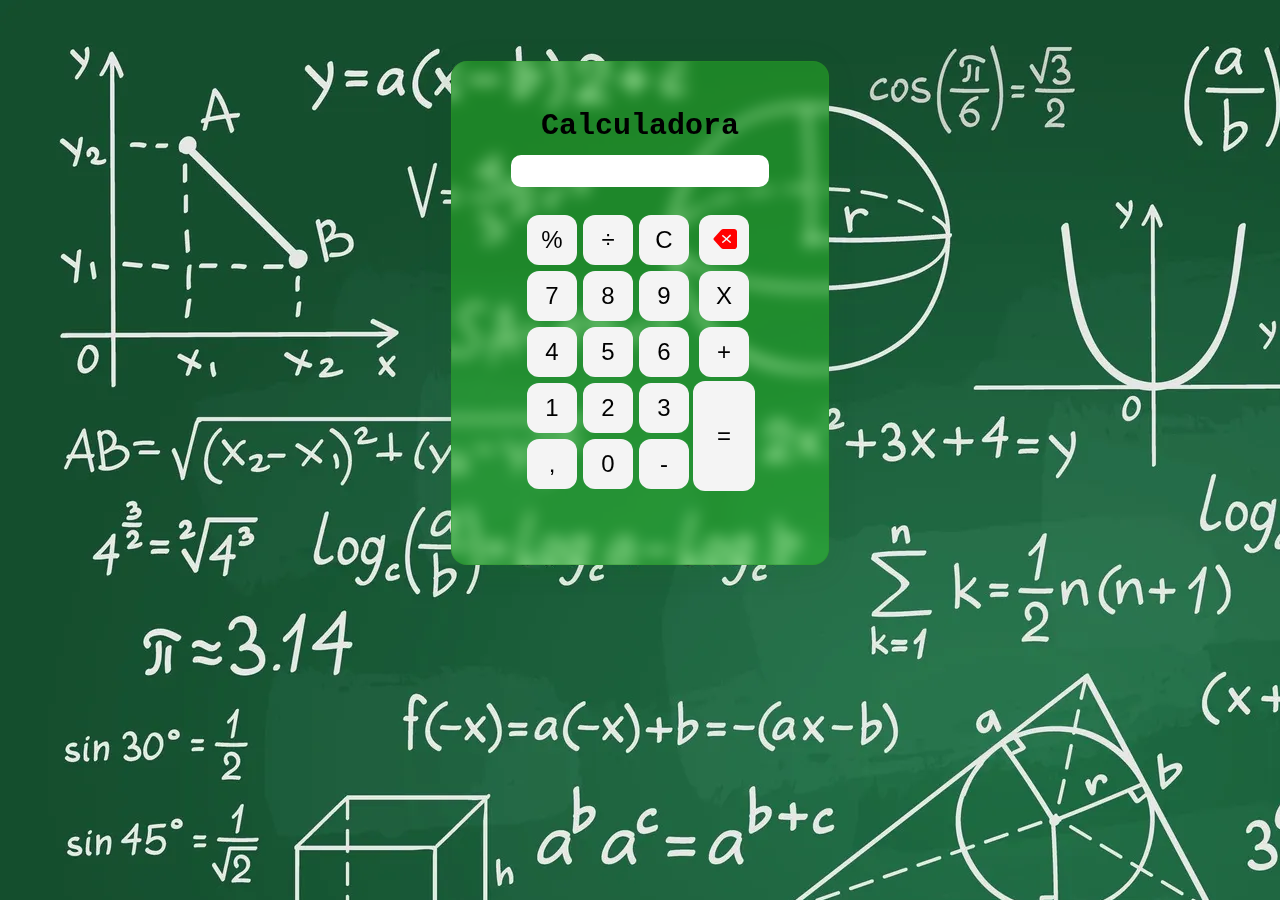
<file: index.html>
<!DOCTYPE html>
<html lang="en">
<head>
    <meta charset="UTF-8">
    <meta name="viewport" content="width=device-width, initial-scale=1.0">
    <title>Vinícius - Calculadora</title>
    <link rel="apple-touch-icon" sizes="180x180" href="/img/apple-touch-icon.png">
    <link rel="icon" type="image/png" sizes="32x32" href="/img/favicon-32x32.png">
    <link rel="icon" type="image/png" sizes="16x16" href="/img/favicon-32x32.png">
    <link rel="manifest" href="/img/site.webmanifest">
    <link rel="shortcut icon" href="/img/favicon.ico" type="image/x-icon">

    <link rel="stylesheet" href="https://cdn.jsdelivr.net/npm/bootstrap-icons@1.11.3/font/bootstrap-icons.min.css">

    <!-- CSS -->
    <link rel="stylesheet" href="./css/style.css">
</head>
<body>
    <section>
        <div class="calculadora">
            <h1>Calculadora</h1>
            <p id="res"></p>
 
            <div class="shape">

                <table class="bnts">
                    <tr>
                        <td><button class="btn-calc" onclick="insert('%')">%</button></td>
                        <td><button class="btn-calc" onclick="insert('/')">÷</button></td>
                        <td><button class="btn-calc" onclick="limpar('C')">C</button></td>
                        <td><button class="btn-calc del" onclick="back()"><i class="bi bi-backspace-fill"></i></button></td>
                    </tr>
                    <tr>
                        <td><button class="btn-calc" onclick="insert('7')">7</button></td>
                        <td><button class="btn-calc" onclick="insert('8')">8</button></td>
                        <td><button class="btn-calc" onclick="insert('9')">9</button></td>
                        <td><button class="btn-calc" onclick="insert('*')">X</button></td>
                    </tr>
                    <tr>
                        <td><button class="btn-calc" onclick="insert('4')">4</button></td>
                        <td><button class="btn-calc" onclick="insert('5')">5</button></td>
                        <td><button class="btn-calc" onclick="insert('6')">6</button></td>
                        <td><button class="btn-calc" onclick="insert('+')">+</button></td>
                    </tr>
                    <tr>
                        <td><button class="btn-calc" onclick="insert('1')">1</button></td>
                        <td><button class="btn-calc" onclick="insert('2')">2</button></td>
                        <td><button class="btn-calc" onclick="insert('3')">3</button></td>
                        <td rowspan="2" class="btn-calc"><button class="btn-calc" style="height: 80px;" onclick="calcular()">=</button></td>
                    </tr>
                    <tr>
                        <td><button class="btn-calc" onclick="insert('.')">,</button></td>
                        <td><button class="btn-calc" onclick="insert('0')">0</button></td>
                        <td><button class="btn-calc" onclick="insert('-')">-</button></td>
                    </tr>
                    
                </table>
            </div>

        </div>
    </section>

    <script src="js/script.js"></script>
</body>
</html>
</file>
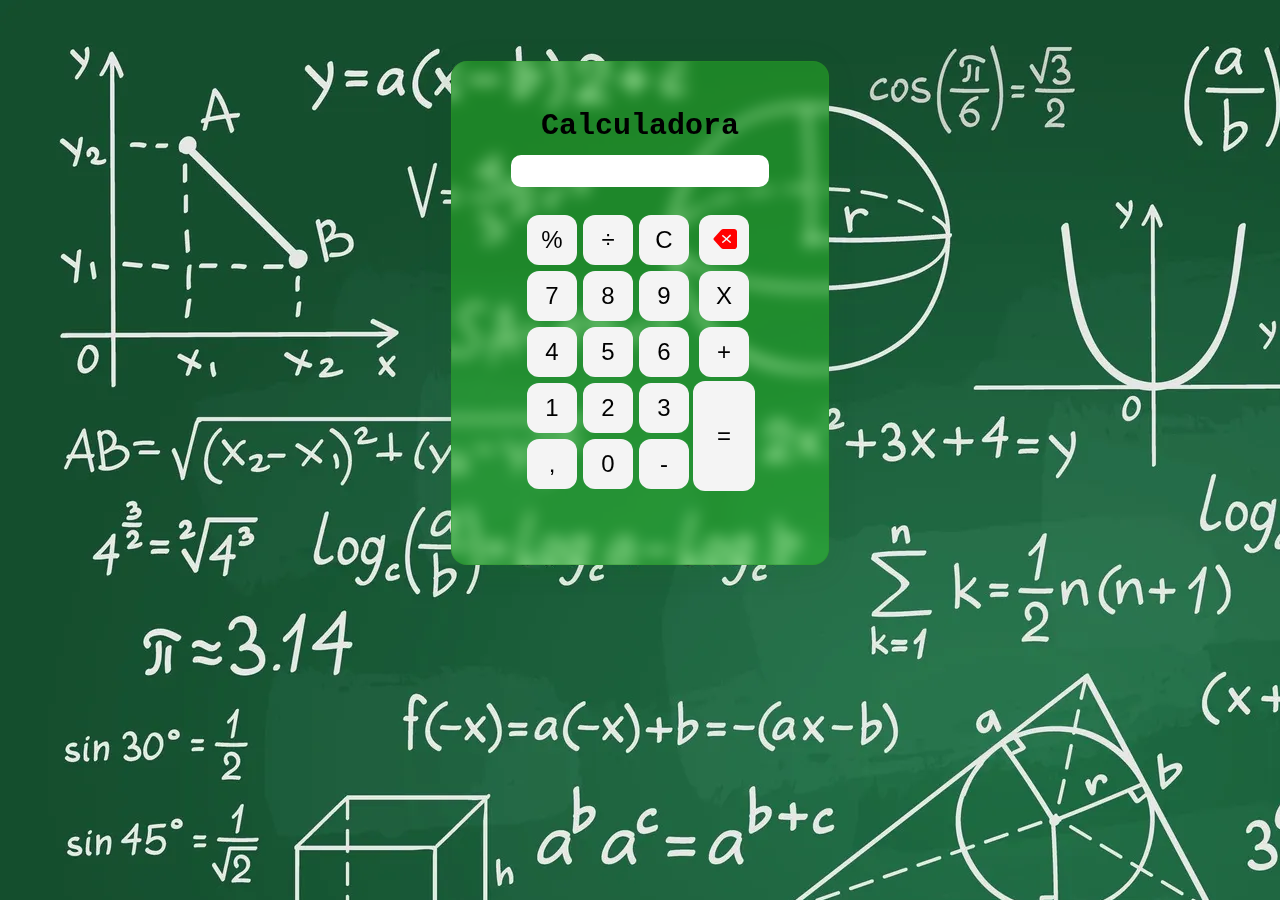
<file: calculadora.html>
<!DOCTYPE html>
<html lang="en">
<head>
    <meta charset="UTF-8">
    <meta name="viewport" content="width=device-width, initial-scale=1.0">
    <title>Vinícius - Calculadora</title>
    <link rel="apple-touch-icon" sizes="180x180" href="/img/apple-touch-icon.png">
    <link rel="icon" type="image/png" sizes="32x32" href="/img/favicon-32x32.png">
    <link rel="icon" type="image/png" sizes="16x16" href="/img/favicon-32x32.png">
    <link rel="manifest" href="/img/site.webmanifest">
    <link rel="shortcut icon" href="/img/favicon.ico" type="image/x-icon">

    <link rel="stylesheet" href="https://cdn.jsdelivr.net/npm/bootstrap-icons@1.11.3/font/bootstrap-icons.min.css">

    <!-- CSS -->
    <link rel="stylesheet" href="./css/style.css">
</head>
<body>
    <section>
        <div class="calculadora">
            <h1>Calculadora</h1>
            <p id="res"></p>
 
            <div class="shape">

                <table class="bnts">
                    <tr>
                        <td><button class="btn-calc" onclick="insert('%')">%</button></td>
                        <td><button class="btn-calc" onclick="insert('/')">÷</button></td>
                        <td><button class="btn-calc" onclick="limpar('C')">C</button></td>
                        <td><button class="btn-calc del" onclick="back()"><i class="bi bi-backspace-fill"></i></button></td>
                    </tr>
                    <tr>
                        <td><button class="btn-calc" onclick="insert('7')">7</button></td>
                        <td><button class="btn-calc" onclick="insert('8')">8</button></td>
                        <td><button class="btn-calc" onclick="insert('9')">9</button></td>
                        <td><button class="btn-calc" onclick="insert('*')">X</button></td>
                    </tr>
                    <tr>
                        <td><button class="btn-calc" onclick="insert('4')">4</button></td>
                        <td><button class="btn-calc" onclick="insert('5')">5</button></td>
                        <td><button class="btn-calc" onclick="insert('6')">6</button></td>
                        <td><button class="btn-calc" onclick="insert('+')">+</button></td>
                    </tr>
                    <tr>
                        <td><button class="btn-calc" onclick="insert('1')">1</button></td>
                        <td><button class="btn-calc" onclick="insert('2')">2</button></td>
                        <td><button class="btn-calc" onclick="insert('3')">3</button></td>
                        <td rowspan="2" class="btn-calc"><button class="btn-calc" style="height: 80px;" onclick="calcular()">=</button></td>
                    </tr>
                    <tr>
                        <td><button class="btn-calc" onclick="insert('.')">,</button></td>
                        <td><button class="btn-calc" onclick="insert('0')">0</button></td>
                        <td><button class="btn-calc" onclick="insert('-')">-</button></td>
                    </tr>
                    
                </table>
            </div>

        </div>
    </section>

    <script src="js/script.js"></script>
</body>
</html>
</file>
<file: css/style.css>
*{
    margin: 0;
    padding: 0;
    box-sizing: border-box;
}

body{
    font-size: 24px;
    font-family: 'Franklin Gothic Medium', 'Arial Narrow', Arial, sans-serif;
    background-image: url(../img/math-curriculum.webp);
}

section{
    display: flex;
    justify-content: center;
    padding: 4%;
}

section .calculadora{
    margin: 10px;
    padding: 4%;
    text-align: center;
    background: rgba(51, 255, 28, 0.31);
border-radius: 16px;
box-shadow: 0 4px 30px rgba(2, 129, 21, 0.1);
backdrop-filter: blur(7.3px);
-webkit-backdrop-filter: blur(7.3px);
border: 1px solid rgba(43, 146, 29, 0.3);
}

section .calculadora h1{
    font-size: 30px;
    font-family: 'Courier New', Courier, monospace;
}

.calculadora #res{
    padding: 16px 0;
    margin: 12px;
    background-color: rgb(255, 255, 255);
    border-radius: 10px;
    text-align: center;
    font-size: 25px;
}

.shape{
    padding: 12px;
    margin: 12px;
}

section .btn-calc{
    width: 50px;
    height: 50px;
    padding: 4px;
    margin: 2px;
    cursor: pointer;
    background-color: #f4f4f4;
    border: none;
    transition: 1s;
    border-radius: 12px;
    font-size: 24px;
    text-align: center;
}

.btn-calc:hover{
    background-color: #d8bdbd;
    transform: scale(1.1);
}

i{
    color: red;
    transform: 1s;
    padding: 10px;
}

i:hover{
    color: #000000;
    transition: 0.5s;
}

/* Media */


@media screen and (min-width: 480px) and (max-width: 720px) {
    section{
        padding: 8%;
    }
    
    section .calculadora{
        margin: 20px;
        padding: 4%;
        text-align: center;
    }
    
    section .calculadora h1{
        font-size: 26px;
        font-family: 'Courier New', Courier, monospace;
    }
    
    .calculadora #res{
        padding: 16px 0;
        border-radius: 10px;
        text-align: center;
        font-size: 24px;
    }
    
    .shape{
        padding: 16px;
        margin: 18px;
    }

    section .btn-calc{
        width: 50px;
        height: 50px;
        padding: 4px;
        margin: 2px;
        cursor: pointer;
        background-color: #f4f4f4;
        border: none;
        border-radius: 12px;
        font-size: 24px;
        text-align: center;
    }
    
    .btn-calc:hover{
        background-color: #f4f4f4;
        transform: none;
    }
    
    i{
        color: inherit;
        padding: 10px;
    }
    
    i:hover{
        color: inherit;
        transition: none;
    }
}

@media screen and (max-width: 360px) {
    section{
        padding: 2%;
    }
    
    section .calculadora{
        margin: 12px;
        padding: 2%;
        text-align: center;
    }
    
    section .calculadora h1{
        font-size: 26px;
        font-family: 'Courier New', Courier, monospace;
    }
    
    .calculadora #res{
        padding: 16px 0;
        border-radius: 10px;
        text-align: center;
        font-size: 24px;
    }
    
    .shape{
        padding: 16px;
        margin: 18px;
    }

    section .btn-calc{
        width: 50px;
        height: 50px;
        padding: 4px;
        margin: 2px;
        cursor: pointer;
        background-color: #f4f4f4;
        border: none;
        transition: 1s;
        border-radius: 12px;
        font-size: 24px;
        text-align: center;
    }

    .btn-calc:hover{
        background-color: #f4f4f4;
        transform: none;
    }
    
    i{
        color: inherit;
        transform: 1s;
        padding: 10px;
    }
    
    i:hover{
        color: inherit;
        transition: none;
    }
}
</file>
